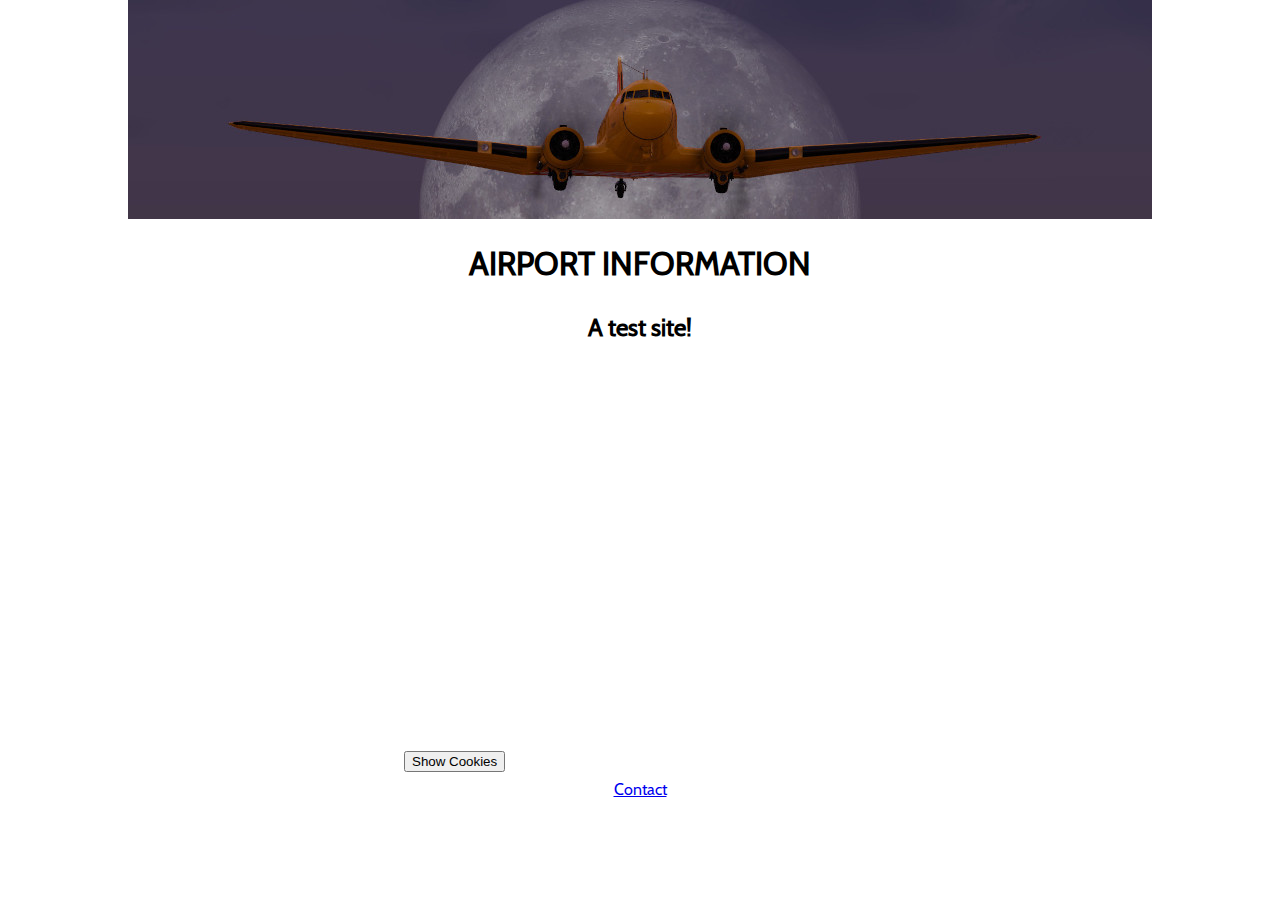
<file: index.html>
<!DOCTYPE html>
<html lang="en">
<head>
    <meta charset="UTF-8">
    <meta name="viewport" content="width=device-width, initial-scale=1.0">
    <title>Airport Information</title>
    <link rel="stylesheet" href="style.css">
    <link rel="icon" type="image/x-icon" href="./images/favicon.ico">
</head>
<body>
  <img  id="dc3_moon" src="./images/dc3_moon.jpg" alt="DC3 to the moon!" width="1024" height="219" class="center">
    <h1 style='text-align:center'>AIRPORT INFORMATION</h1>
    <h2 style='text-align:center'>A test site!</h2>
    <canvas width="400" height="400"></canvas>
    <script src="index.js"></script>


    <button onclick="showCookies()">Show Cookies</button>

    <div>
      <codeid="cookies"></code>
    </div>
</body>

<footer>
    <a  href="contact.html">Contact</a>
</footer>
</html>
</file>
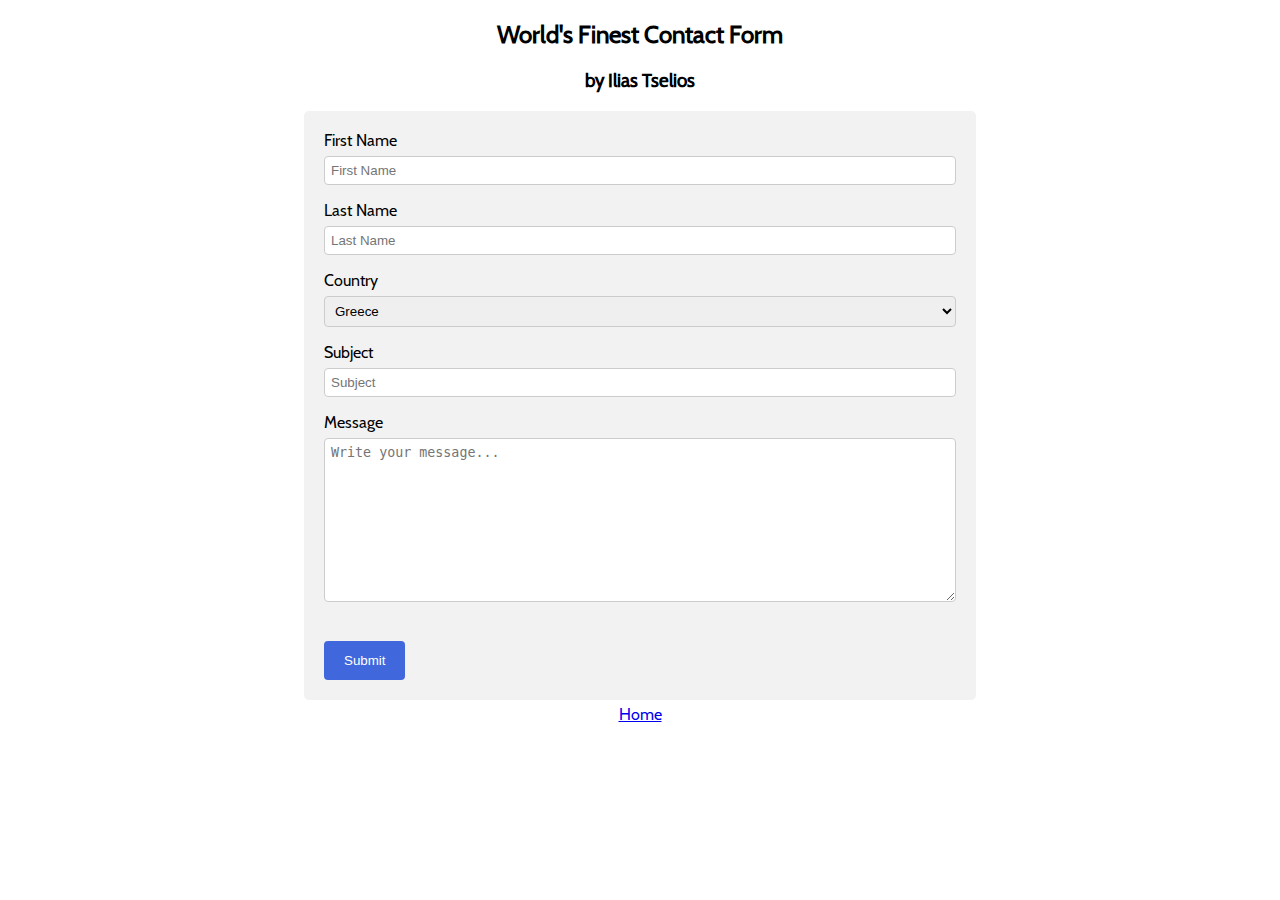
<file: contact.html>
<!DOCTYPE html>
<html lang='en'>
<head>
  <meta charset="UTF-8" content="">
  <meta name="viewport" content="width=device-width, initial-scale=1.0">
  <title>Contact Form</title>
  <link rel="stylesheet" href="style_contact.css">

</head>
<body>
<h2 style='text-align:center'>World's Finest Contact Form</h2>
<h3 style='text-align:center'>by Ilias Tselios</h3>
 
  <div class="container" id="form1">
    <form>

      <label for="fname">First Name</label><br>
      <input type="text" id="fname" name="firstname" placeholder="First Name"><br>
  
      <label for="lname">Last Name</label><br>
      <input type="text" id="lname" name="lastname" placeholder="Last Name"><br>

      <label for="country">Country</label><br>
      <select id="country" name="country">
        <option value="greece">Greece</option>
        <option value="cyprus">Cyprus</option>
        <option value="usa">United States</option>
      </select><br>

      <label for="subj">Subject</label><br>
      <input type="text" id="subj" name="subject" placeholder="Subject"><br>

      <label for="mess">Message</label><br>
      <textarea id="mess" name="message" placeholder="Write your message..." rows="10" cols="80"></textarea><br><br>

      <input type="submit" value="Submit"><br>
      
    </form>
  </div>

  <script src="contact.js"></script>

</body>
  <footer>
  <a href="index.html">Home</a>
  </footer>
</html>
</file>
<file: style.css>
@font-face {
  font-family: "Cabin";
  src: url('./fonts/Cabin-Regular.otf') format('opentype');
}

.center {
  display: block;
  margin-left: auto;
  margin-right: auto;
}

body {
  margin: 0;
  background-color: hsl(0, 0%, 100%);
  line-height: 1.5;
  font-family: "Cabin";
}

footer {
  display: flex;
  justify-content: center;
  padding: 5px;
}
</file>
<file: style_contact.css>
/* Style input texts*/
@font-face {
  font-family: "Cabin";
  src: url('./fonts/Cabin-Regular.otf') format('opentype');
}

input[type=text], select, textarea {
  width: 100%;
  padding: 6px;
  border: 1px solid #ccc;
  border-radius: 4px;
  box-sizing: border-box;
  margin-top: 6px;
  margin-bottom: 16px;
  resize: vertical;
}

/* style the sumbit button */
input[type=submit] {
  background-color: #4067DB;
  color: white;
  padding: 12px 20px;
  border: none;
  border-radius: 4px;
  cursor: pointer;
  justify-content: right; 
}

/* when hovering button */
input[type=submit]:hover {
  background-color: #4A2D10;
}

.container {
  border-radius: 5px;
  background-color: #f2f2f2;
  padding: 20px;
  margin: auto;
  width: 50%;
  font-family: "Cabin";
}

.center {
  display: block;
  margin-left: auto;
  margin-right: auto;
}

body{
  display: block;
  font-family: "Cabin";
}

footer {
  display: flex;
  justify-content: center;
  padding: 5px;
  color: #fff;
}
</file>
